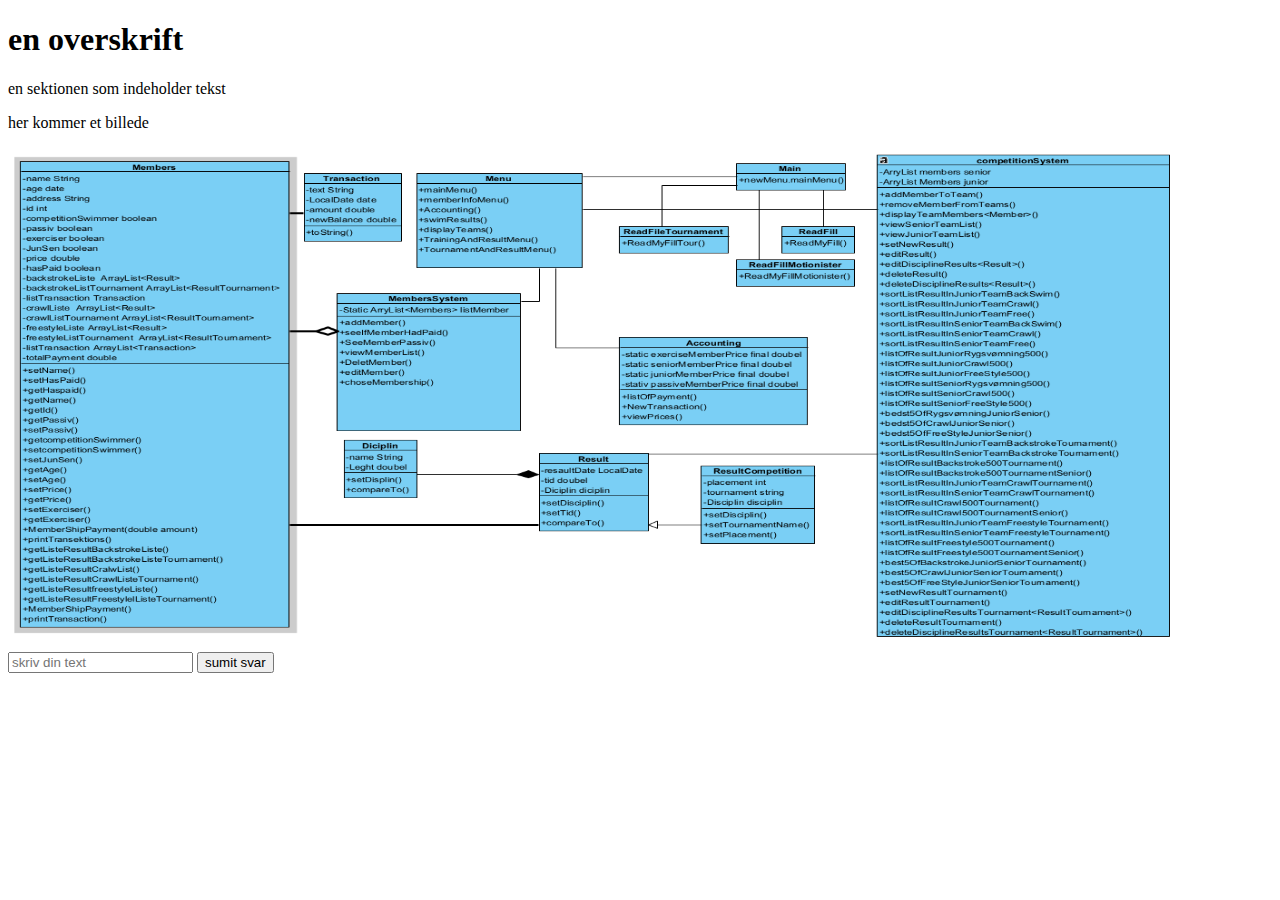
<file: src/main/resources/templates/index.html>
<!DOCTYPE html>
    <html lang="en" xmlns:th="http://www.thymeleaf.org">
    <head>
        <meta charset="UTF-8">
        <title>vi tester bare</title>
    </head>
    <body>
    <h1>en overskrift</h1>
    <div>
            <p>
                en sektionen som indeholder tekst
            </p>
        <p>
            her kommer et billede
        </p>

    <img src ="../static/images/hh1.png" th:src="@{images/hh1.png}" width="1200" height="500">

    </div>
    <div>
        <input type = "text" placeholder="skriv din text">
        <button> sumit svar </button>
    </div>


    </body>
    </html>
</file>
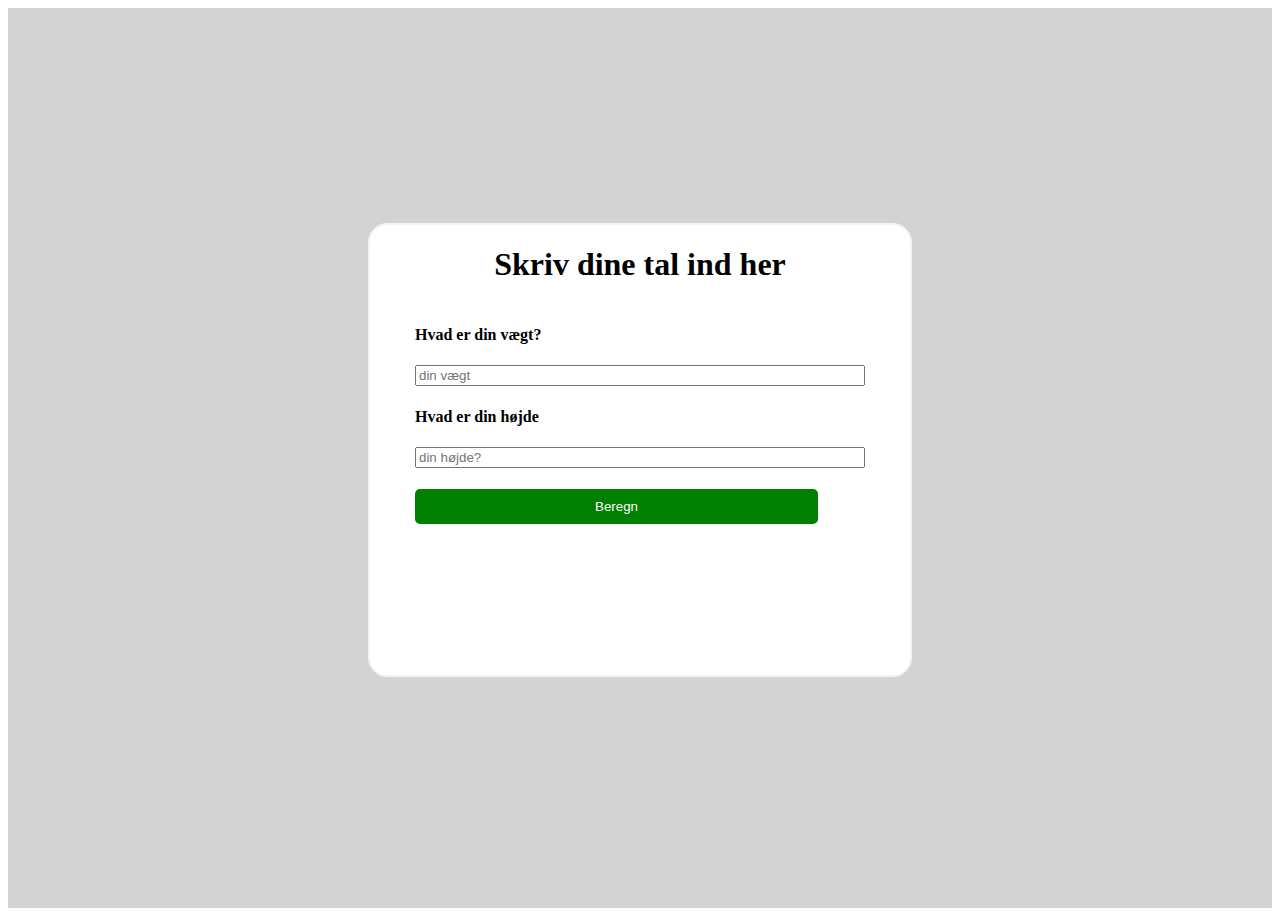
<file: src/main/resources/templates/BMI.html>
<!DOCTYPE html>
<html lang="en">
<head>
    <meta charset="UTF-8">
    <title>Udregn dit BMI</title>
    <link rel = "stylesheet" href="../static/css/BMI.css" th:href ="@{css/BMI.css}">
</head>
<body>
<div class="page-container">

<div class = block-container>
 <h1 class= left-align> Skriv dine tal ind her</h1>
        <form action="/BMI" method="post">

 <div class = block>
     <h4>Hvad er din vægt? </h4>
     <input type="text" id="answerVægt" name="vægt" placeholder="din vægt">
 </div>

 <div class="block">
    <h4> Hvad er din højde</h4>
     <input type="text" id="answerHøjde" name="højde" placeholder="din højde?">
 </div>
            <h1> </h1>
 <button class="my-button"> Beregn </button>

 </form>
</div>
</div>
</body>
</html>
</file>
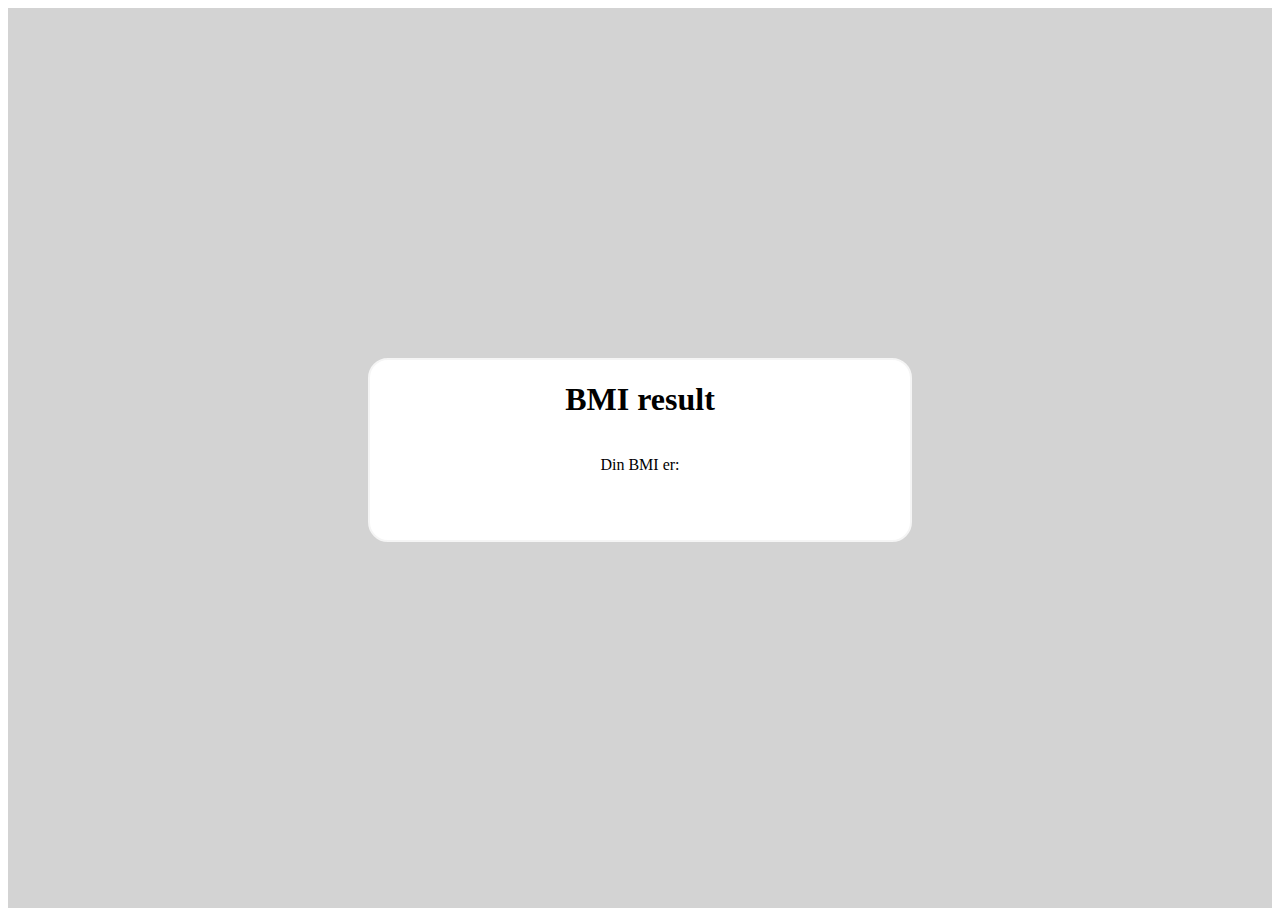
<file: src/main/resources/templates/BMIResult.html>
<!DOCTYPE html>
<html lang="en">
<head>
    <meta charset="UTF-8">
    <title>dit BMI er</title>
    <link rel = "stylesheet" href="../static/css/BMIResult.css" th:href ="@{css/BMIResult.css}">
</head>
<body>
<div class="page-container">
<div class="block-container">
<h1>BMI result</h1>
<p>Din BMI er: <span th:text="${bmi}"></span></p>
</div>
</div>
</body>
</html>
</file>
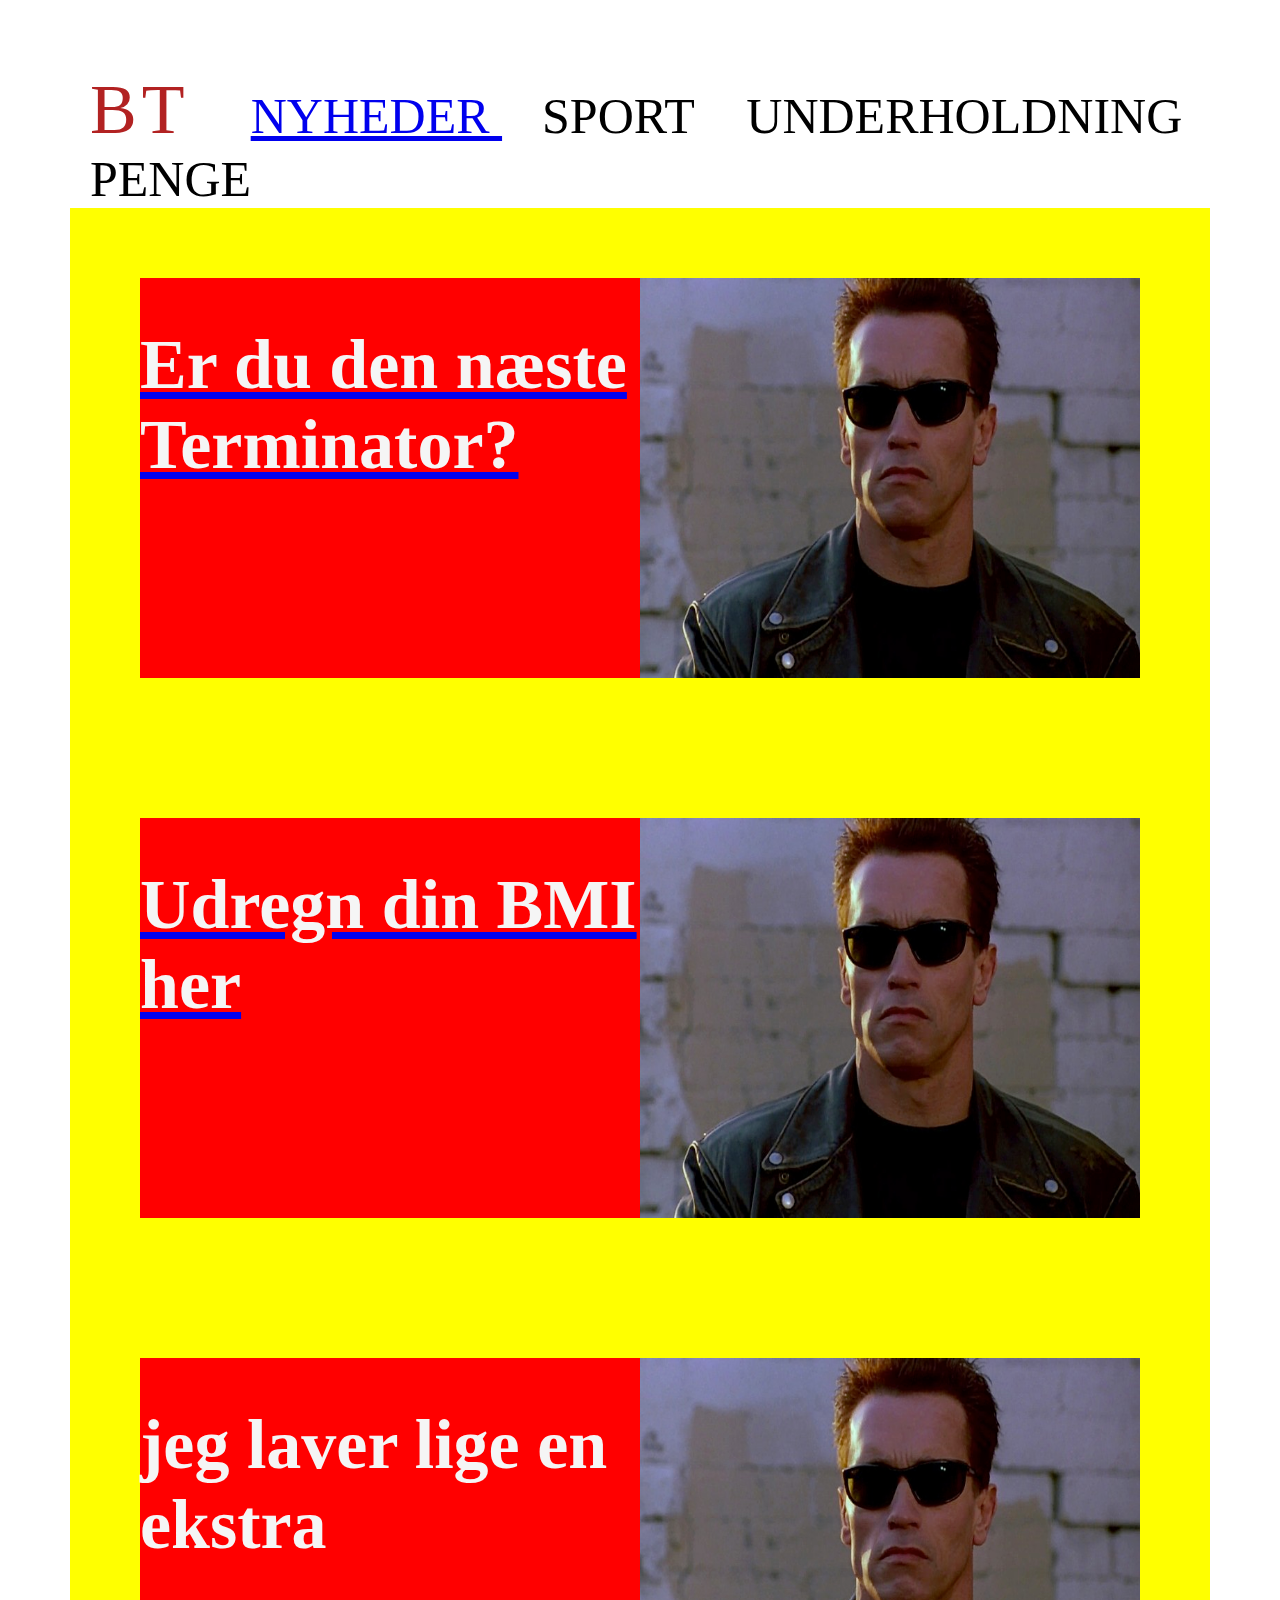
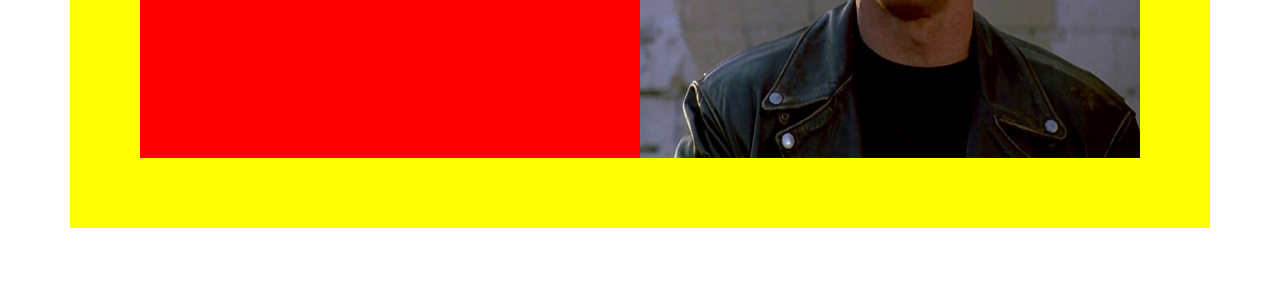
<file: src/main/resources/templates/BT.html>
<!DOCTYPE html>
<html lang="en">
<head>
    <meta charset="UTF-8">
    <title>Kopi af BT</title>
    <link rel = "stylesheet" href="../static/css/BT.css" th:href ="@{css/BT.css}">

</head>
<body>

<div class = inline>
    <p1> BT </p1>
    <p2> <a href="nyheder"> NYHEDER </a></p2>
    <p2> SPORT </p2>
    <p2> UNDERHOLDNING </p2>
    <p2> PENGE </p2>
</div>

<div class = block-container>
    <a href="Terminator" class = block>
        <h1 > Er du den næste Terminator?</h1>
    </a>
    <div class = block>
        <img src="../static/images/ter.jpg" th:src="@{images/ter.jpg}" width="500" height="400">

    </div>
</div>

<div class="block-container">
    <div class = block>
        <a href="BMI">
    <h1> Udregn din BMI her</h1>
        </a>
    </div>
    <div class = block>
    <img src="../static/images/ter.jpg" th:src="@{images/ter.jpg}" width="500" height="400">
    </div>
</div>


<div class="block-container">
    <div class = block>
        <h1> jeg laver lige en ekstra</h1>
    </div>
    <div class = block>
        <img src="../static/images/ter.jpg" th:src="@{images/ter.jpg}" width="500" height="400">
    </div>
</div>


</body>
</html>
</file>
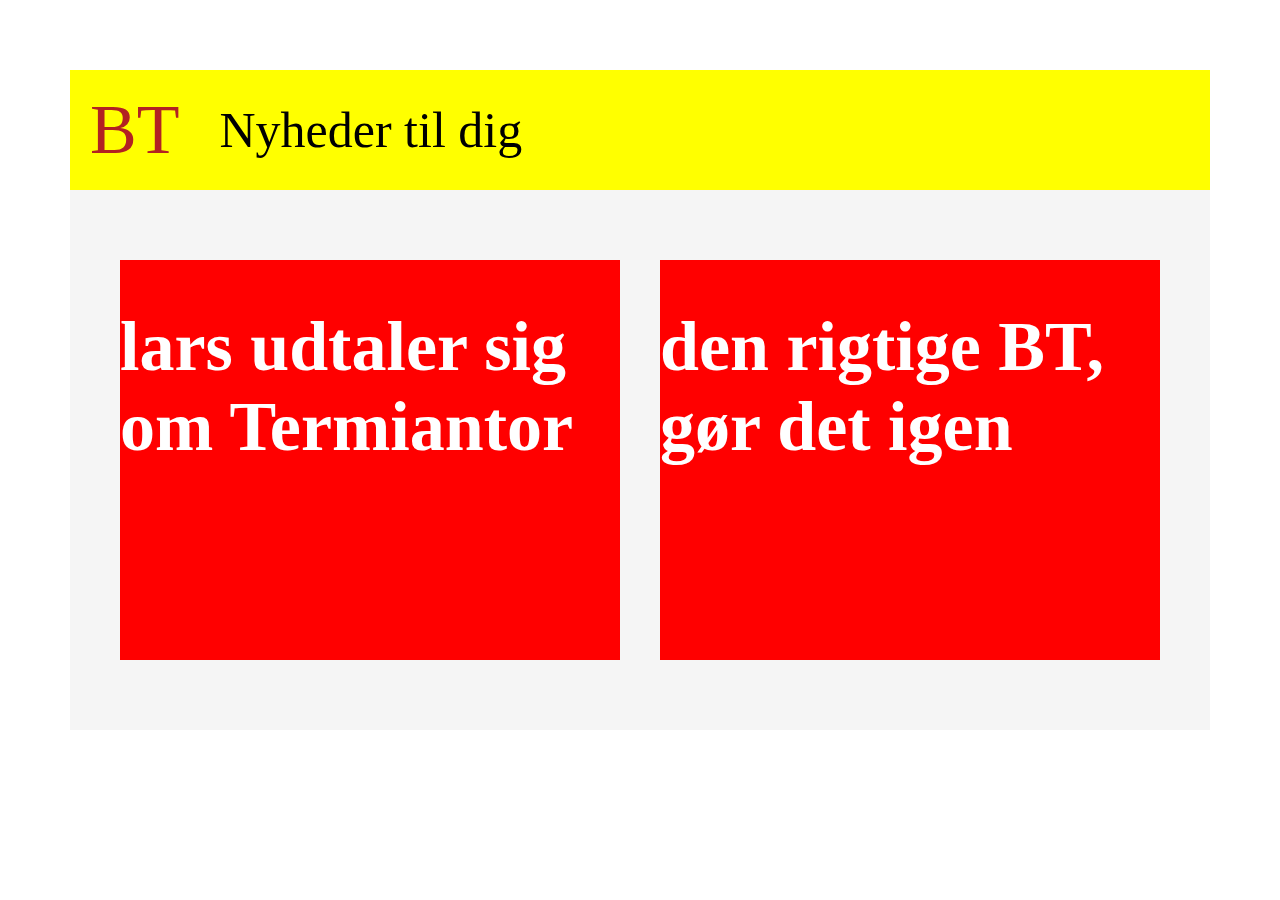
<file: src/main/resources/templates/nyheder.html>
<!DOCTYPE html>
<html lang="en">
<head>
    <meta charset="UTF-8">
    <title>nyhed</title>
  <link rel = "stylesheet" href="../static/css/nyheder.css" th:href ="@{css/nyheder.css}">
</head>
<body>
    <div class="inlineNyheder">
        <p2> <a href="BT">BT</a> </p2>
        <div class="inline">
        <p1 > Nyheder til dig </p1>
    </div>
</div>


<div class=block-container>
  <div class=block>
    <h1> <a href="Terminator">lars udtaler sig om Termiantor</a> </h1>
  </div>

    <div class="block">
        <h1> <a href="https://www.bt.dk/"> den rigtige BT, gør det igen</a> </h1>

    </div>

</div>


</body>
</html>
</file>
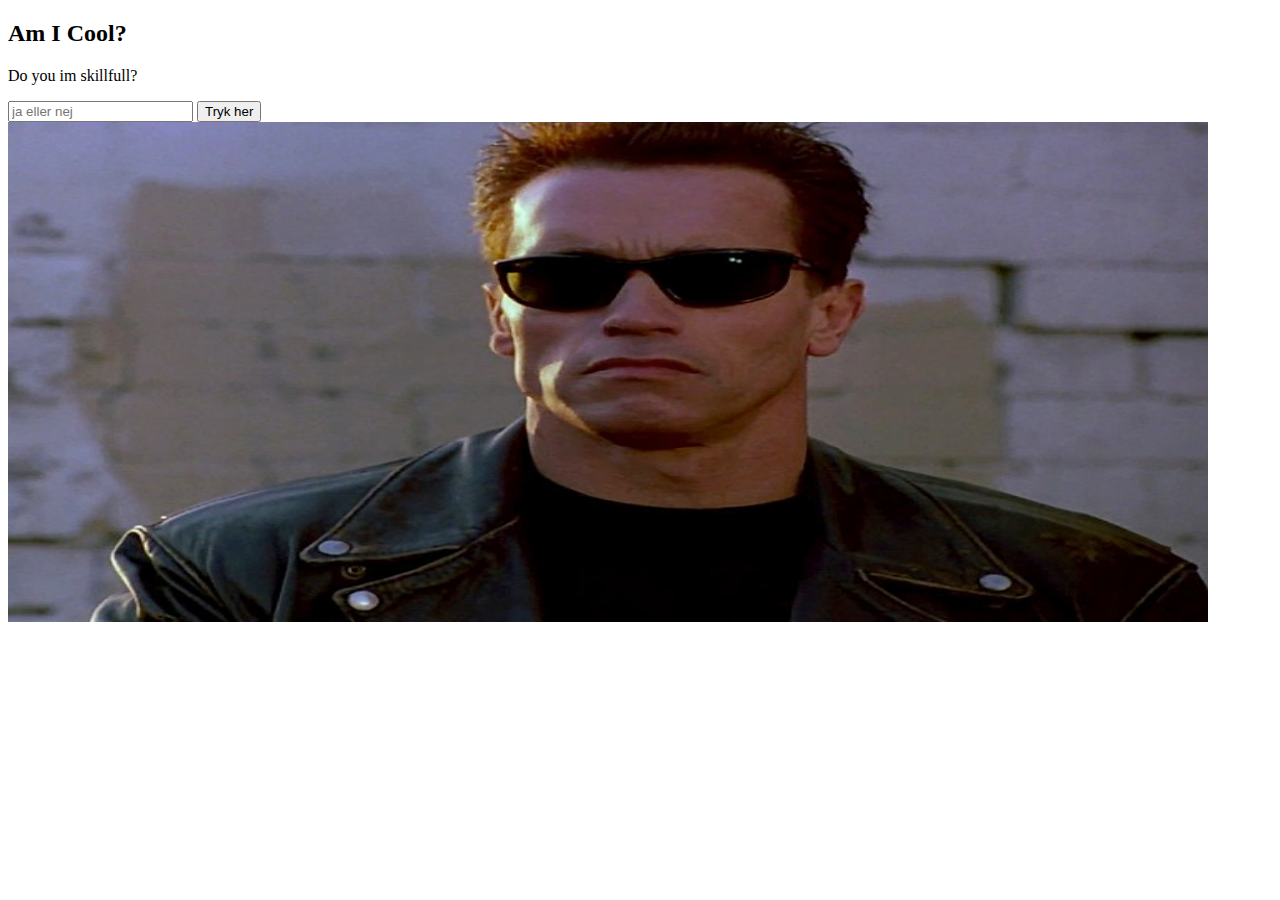
<file: src/main/resources/templates/Terminator.html>
<!DOCTYPE html>
<html lang="en">
<head>
    <meta charset="UTF-8">
    <title>Terminator</title>
</head>
<body>
<h2> Am I Cool?</h2>
<div>
    <p> Do you im skillfull?</p>
    <input type="text" id="answerInput" placeholder="ja eller nej">
    <button id="myButton" onclick="handleButtonClick()">Tryk her</button>
    <script>
        function handleButtonClick() {
            var answer = document.getElementById("answerInput").value;
            if (answer.toLowerCase() === "ja") {
                alert("ja du er cool! men du er ikke Terminator");
            } else {
                alert("nej du er stadig cool! man skal starte et sted for at blive terminator");
            }
        }
    </script>
</div>
<img src="../static/images/ter.jpg" th:src="@{images/ter.jpg}" width="1200" height="500">
</body>
</html>
</file>
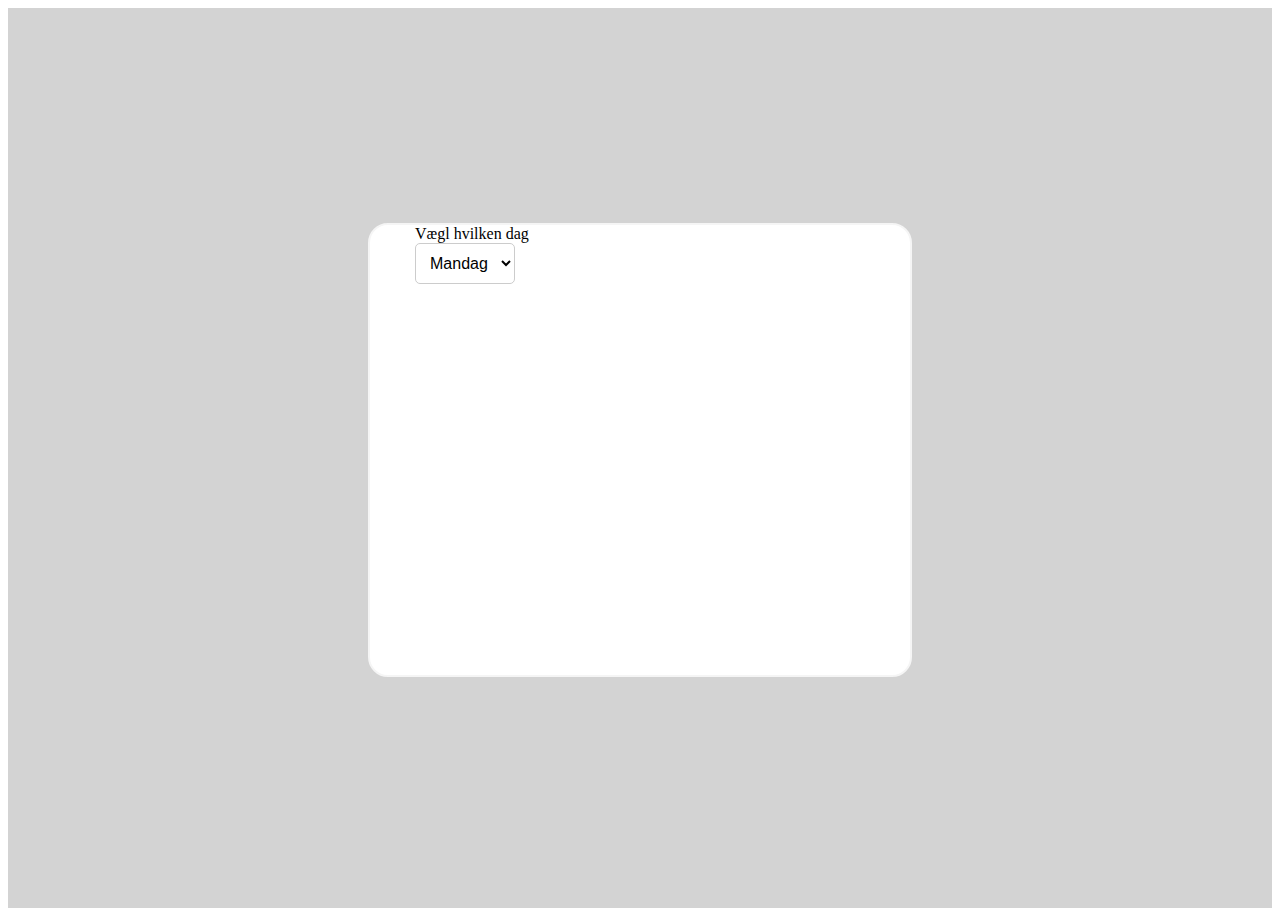
<file: src/main/resources/templates/tjekDagen.html>
<!DOCTYPE html>
<html lang="en">
<head>
    <meta charset="UTF-8">
    <title>Er Det fredag?</title>
    <link rel = "stylesheet" href="../static/css/tjekDagen.css" th:href ="@{css/tjekDagen.css}">
</head>
<body>
<div class="page-container">
    <form action="/tjekDagen" method="post">
    <div class="block-container">
    <div class="block">
    <p1>Vægl hvilken dag</p1>
    <div>
        <select class = flex-container>
            <option value="Mandag">Mandag</option>
            <option value="Tirsdag">Tirsdag</option>
            <option value="Onsdag">Onsdag</option>
            <option value="Torsdag">Torsdag</option>
            <option value="Fredag">Fredag</option>
            <option value="Lørdag">Lørdag</option>
            <option value="Søndag">Søndag</option>
        </select>

    </div>
    </div>
    </div>
</body>
</html>
</file>
